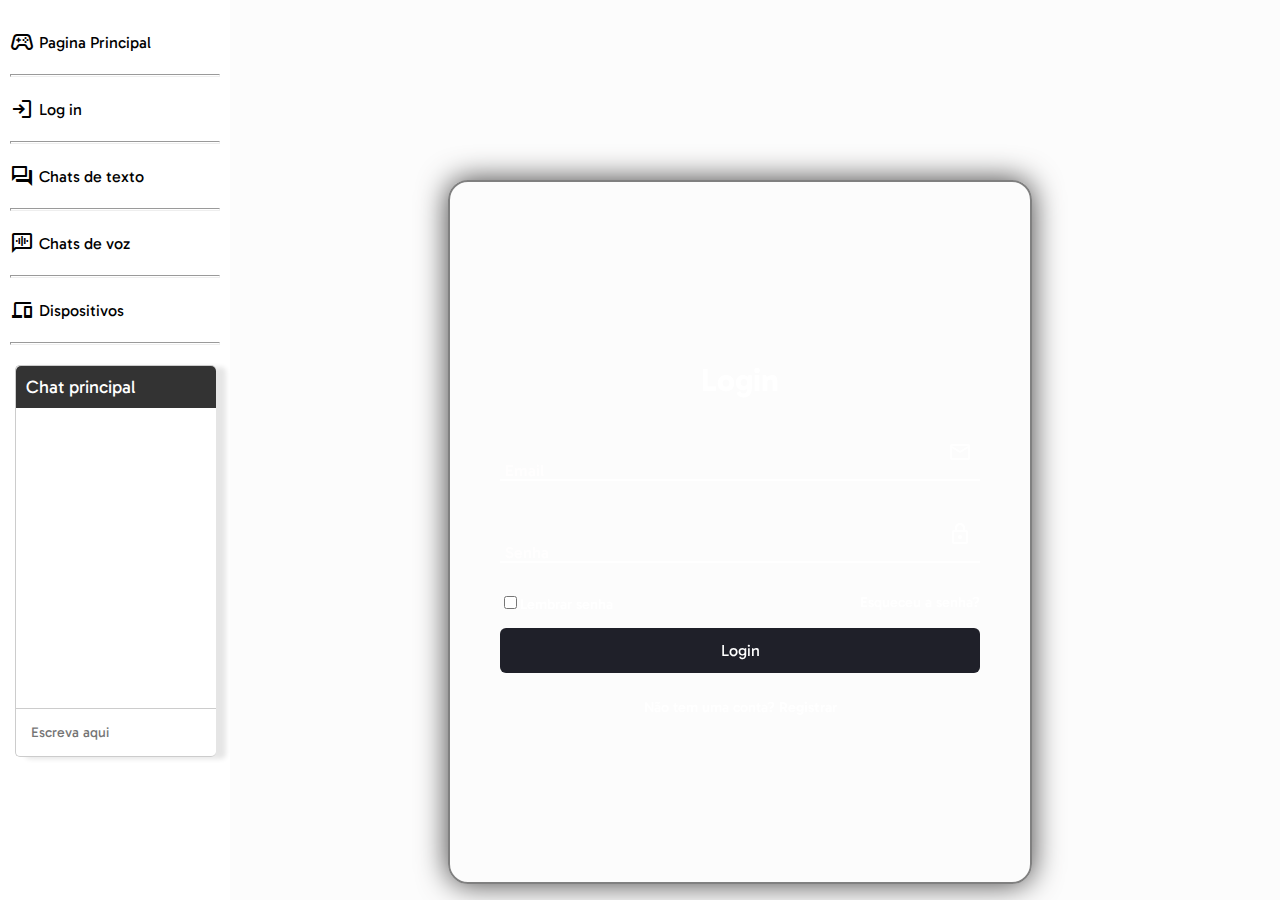
<file: login.html>
<!DOCTYPE html>
<html lang="pt-br">
<head>
    <meta charset="UTF-8">
    <meta name="viewport" content="width=device-width, initial-scale=1.0">
    <title>Log in</title>

    <link rel="stylesheet" href="assets/css/estilo.css">
    <link rel="stylesheet" href="assets/img">
    <link href="https://fonts.googleapis.com/icon?family=Material+Icons+Sharp" rel="stylesheet">
    <link rel="preconnect" href="https://fonts.googleapis.com">
    <link rel="preconnect" href="https://fonts.gstatic.com" crossorigin>
    <link href="https://cdn.jsdelivr.net/npm/bootstrap@5.3.2/dist/css/bootstrap.min.css" rel="stylesheet"
        integrity="sha384-T3c6CoIi6uLrA9TneNEoa7RxnatzjcDSCmG1MXxSR1GAsXEV/Dwwykc2MPK8M2HN" crossorigin="anonymous">
    <link href="https://fonts.googleapis.com/css2?family=Gabarito&display=swap" rel="stylesheet">
    <link rel="stylesheet"
        href="https://fonts.googleapis.com/css2?family=Material+Symbols+Outlined:opsz,wght,FILL,GRAD@24,400,0,0" />
        
</head>

<div class="sidebar-login" id="side2">
    <div class="item">
        <span class="material-symbols-outlined">
            stadia_controller
            </span>
        <a class="text" href="index.html" onclick="">Pagina Principal</a>            
    </div>
    <hr />
    <div class="item">
        <span class="material-symbols-outlined">
            login
            </span>
        <a class="text" href="login.html">Log in</a>            
    </div>
    <hr />
    <div class="item">
        <span class="material-symbols-outlined">
            forum
            </span>
        <a class="text" href="">Chats de texto</a>            
    </div>
    <hr />
    <div class="item">
        <span class="material-symbols-outlined">
            voice_chat
            </span>
        <a class="text" href="">Chats de voz</a>
    </div>
    <hr />
    <div class="item">
        <span class="material-symbols-outlined">
            devices
            </span>
        <a class="text" href="">Dispositivos</a>
    </div>
    <hr />
    <div class="item">
        <div class="text">
            <div class="chat">
                <div class="chat-header">Chat principal</div>
                <div class="chat-window">
                    <ul class="message-list"></ul>
                </div>
                <div class="chat-input">
                    <input type="text" class="message-input" placeholder="Escreva aqui">
                </div>
            </div>
        </div>
    </div>
</div>

    <div class="main">
        <div class="wrapper">
            <div class="form-box login">
                <h2>Login</h2>
                <form action="#">
                    <div class="input-box">
                        <span class="icone"><span class="material-symbols-outlined">
                            mail
                            </span></span>
                        <input type="email" required>
                        <label>Email</label>
                    </div>
                    
                    <div class="input-box">
                        <span class="icone"><span class="material-symbols-outlined">
                            lock
                            </span></span>
                        <input type="password" required>
                        <label>Senha</label>
                    </div>
                    <div class="lembrar-esqueceu">
                        <label>
                            <input type="checkbox">Lembrar senha
                        </label>
                        <a href="#">Esqueceu a senha?</a>
                    </div>
                    <button type="submit" class="botao">Login</button>
                    <div class="login-register">
                        <p>Não tem uma conta? 
                            <a href="#" class="register-link">Registrar</a></p>
                        </div>
                </form>
            </div>
        </div>
    </div>
</body>
</html>
</file>
<file: assets/css/estilo.css>
* {
    font-family: 'Gabarito', cursive;
}

body {
  margin: 0;
  height: 100vh;
  display: grid;
  background: #fcfcfc;
}

img {
  width: 100%;
}

header {
    background-color: rgb(81, 81, 81);
    color: rgb(255, 255, 255);
    padding: 10px;
    padding-bottom: 10px;
    align-items: center;

}

.sessao {
  position: relative;
  display: flex;
  align-items: center;
  padding: 10px;
}

.div-topo {
    text-align: center;
    align-items: center;

}

.opcoes {
    padding: 10px;
    margin-left: 30%;
    margin-right: 10%;
    background-color: rgb(81, 81, 81);
    border: none;
    border-radius: 5px;
    
}

.container{
    width: 100%;
    max-width: 960px;
    margin: 0 auto;
    align-items: center;
    text-align: center;
}

.material-symbols-outlined {
  font-variation-settings:
  'FILL' 0,
  'wght' 400,
  'GRAD' 0,
  'opsz' 24
}


/* -------- EDIÇÃO DOS BOTOES --------*/
.cssbuttons-io {
    position: relative;
    font-family: inherit;
    font-weight: 500;
    font-size: 18px;
    letter-spacing: 0.05em;
    border-radius: 0.8em;
    border: none;
    background: linear-gradient(to right, #070707, #ffffff);
    color: ghostwhite;
    overflow: hidden;
    box-shadow: 5px 5px 5px#383838;
}

.cssbuttons-io svg {
    width: 1.2em;
    height: 1.2em;
    margin-right: 0.5em;
}

.cssbuttons-io span {
    position: relative;
    z-index: 10;
    transition: color 1s;
    display: inline-flex;
    align-items: center;
    padding: 0.8em 1.2em 0.8em 1.05em;
    
}

.cssbuttons-io::before,
.cssbuttons-io::after {
    position: absolute;
    top: 0;
    left: 0;
    width: 120%;
    height: 120%;
    z-index: 0;
}

.cssbuttons-io::before {
    content: "";
    background: #080808;
    width: 127%;
    left: -10%;
    transform: skew(30deg);
    transition: transform 0.3s cubic-bezier(0.3, 1, 0.8, 1);
    transition-delay: 0.1s;
}

.cssbuttons-io:hover::before {
    transform: translate3d(100%, 0, 0);
}

.cssbuttons-io:active {
    transform: scale(0.95);
    
}

.spinner {
    width: 70.4px;
    height: 70.4px;
    --clr: rgb(0, 0, 0);
    --clr-alpha: rgb(247, 197, 159,.1);
    animation: spinner 1.6s infinite ease;
    transform-style: preserve-3d;

}
  
  .spinner > div {
    background-color: var(--clr-alpha);
    height: 100%;
    position: absolute;
    width: 100%;
    border: 3.5px solid var(--clr);
  }
  
  .spinner div:nth-of-type(1) {
    transform: translateZ(-35.2px) rotateY(180deg);
  }
  
  .spinner div:nth-of-type(2) {
    transform: rotateY(-270deg) translateX(50%);
    transform-origin: top right;
  }
  
  .spinner div:nth-of-type(3) {
    transform: rotateY(270deg) translateX(-50%);
    transform-origin: center left;
  }
  
  .spinner div:nth-of-type(4) {
    transform: rotateX(90deg) translateY(-50%);
    transform-origin: top center;
  }
  
  .spinner div:nth-of-type(5) {
    transform: rotateX(-90deg) translateY(50%);
    transform-origin: bottom center;
  }
  
  .spinner div:nth-of-type(6) {
    transform: translateZ(35.2px);
  }
  
  @keyframes spinner {
    0% {
      transform: rotate(45deg) rotateX(-25deg) rotateY(25deg);
    }
  
    50% {
      transform: rotate(45deg) rotateX(-385deg) rotateY(25deg);
    }
  
    100% {
      transform: rotate(45deg) rotateX(-385deg) rotateY(385deg);
    }
  }

.apresentacao {
    background-color: #000000;
    color: white;
    padding: 10px;

}

.h5 {
    background-color: #000000;
    margin-left: 40px;
    margin-right: 40px;
    text-align: center;
    padding: 20px;
    border-radius: 10px;
}

h3 {
    padding-top: 300px;
    padding-bottom: 100px;
    padding-left: 35px;
    text-align: left;
    
}  

.sidebar {
  width: 60px;
  height: 146%;
  box-sizing: border-box;
  padding: 10px;
  background-color: #ffffff;
  transition: ease-in-out 0.2s;
  overflow: hidden;
  position: absolute;

}

.sidebar:hover {
  width: 230px;
  position: absolute;
}

.sidebar:hover > .item > .text {
  opacity: 1;
}

hr {
  height: 1px;
  color: #919191;
  margin: 15px 0;
}

.item {
  display: flex;
  align-items: center;
  margin: 20px 0;
  padding-right: 5%;
}

.item .icon {
  width: 40px;
  height: 35px;
  flex-shrink: 0;
  fill: #424242;
}

.item .text {
  opacity: 0;
  transition: ease-in-out 0.3s;
  transition-delay: .05s;
  margin-left: 5px;
  white-space: nowrap;
  text-decoration: none;
  color: #000000;
}

.chat {
  width: 200px;
  background-color: #fff;
  border: 1px solid #ccc;
  border-radius: 5px;
  box-shadow: 10px 2px 5px rgba(0, 0, 0, 0.1);
  border-right: 100px;
  position: relative;
}

.chat-header {
  background-color: #333;
  color: #fff;
  padding: 10px;
  font-size: 18px;
  border-top-left-radius: 5px;
  border-top-right-radius: 5px;
}

.chat-window {
  height: 300px;
  overflow-y: scroll;
}

.message-list {
  list-style: none;
  margin: 0;
  padding: 0;
}

.chat-input {
  display: flex;
  align-items: center;
  padding: 10px;
  border-top: 1px solid #ccc;
}

.message-input {
  flex: 1;
  border: none;
  outline: none;
  padding: 5px;
  font-size: 14px;
}

/* SIDEBAR LOGIN*/

.sidebar-login {
  width: 60px;
  height: 100%;
  box-sizing: border-box;
  padding: 10px;
  background-color: #ffffff;
  transition: ease-in-out 0.2s;
  overflow: hidden;
  position: absolute;

}

.sidebar-login:hover {
  width: 230px;
  position: absolute;
}

.sidebar-login:hover > .item > .text {
  opacity: 1;
}

hr {
  height: 1px;
  color: #919191;
  margin: 15px 0;
}

.item {
  display: flex;
  align-items: center;
  margin: 20px 0;
  padding-right: 5%;
}

.item .icon {
  width: 40px;
  height: 35px;
  flex-shrink: 0;
  fill: #424242;
}

.item .text {
  opacity: 0;
  transition: ease-in-out 0.3s;
  transition-delay: .05s;
  margin-left: 5px;
  white-space: nowrap;
  text-decoration: none;
  color: #000000;
}

.chat {
  width: 200px;
  background-color: #fff;
  border: 1px solid #ccc;
  border-radius: 5px;
  box-shadow: 10px 2px 5px rgba(0, 0, 0, 0.1);
  border-right: 100px;
  position: relative;
}

.chat-header {
  background-color: #333;
  color: #fff;
  padding: 10px;
  font-size: 18px;
  border-top-left-radius: 5px;
  border-top-right-radius: 5px;
}

.chat-window {
  height: 300px;
  overflow-y: scroll;
}

.message-list {
  list-style: none;
  margin: 0;
  padding: 0;
}

.chat-input {
  display: flex;
  align-items: center;
  padding: 10px;
  border-top: 1px solid #ccc;
}

.message-input {
  flex: 1;
  border: none;
  outline: none;
  padding: 5px;
  font-size: 14px;
}



/* ----- INICIO DOS CARDS -----*/

.card {
  width: 20vh;
  border-radius: 0;
  margin: 10px;
  position: absolute;
}

.title{
  inset: 0;
  position: absolute;
}

.inner img {
  aspect-ratio: 9/16;
  object-fit: cover;
  border-radius: 8px;
}

.card:hover .inner {
  transform: perspective(900px) translateY(-5%)
  rotateX(25deg) translateZ(0);
  box-shadow: 2px 35px 32px -8px rgb(255, 255, 255);
  filter: blur(0.8px);
  border-radius: 10px;

}

.title {
  transform: translate3d(0%, 70%, 0);
}

.card:hover .title {
  transform: translate3d(0%, 10%, 0);
}

.inner, .title {
  transition: all 0.5s;
}

/* ----- FIM DOS CARDS ----- */

.main {
  align-items: center;
  padding-top: 20vh;
  background-image: url(https://w.wallhaven.cc/full/7p/wallhaven-7pjj7v.jpg);
}

.wrapper{
  position: absolute;
  background: transparent;
  border: 2px solid gray;
  padding: 50px;
  color: #fffefe;
  border-radius: 20px;
  backdrop-filter: blur(20px);
  box-shadow: 0 0 30px rgb(64, 63, 63);
  display: flex;
  align-items: center;
  width: 480px;
  height: 600px;
  left: 35%;
}

.wrapper .form-box{
  width: 100%;
}

.form-box h2 {
  font-size: 2em;
  color: #ffffff;
  text-align: center;
}

.input-box {
  position: relative;
  width: 100%;
  height: 50px;
  border-bottom: 2px solid rgb(255, 255, 255);
  margin: 30px 0;
}

.input-box label {
  position: relative;
  bottom: 20px;
  left: 5px;
  transform: translateY(-50%);
  font-size: 1em;
  font-weight: 500;
  pointer-events: none;
  transition: .5s;
}

.input-box input:focus~label,
.input-box input:valid~label {
  top: -50px;
}

.input-box input {
  width: 100%;
  height: 100%;
  background: transparent;
  border: none;
  outline: none;
  color: #fff;
}

.input-box input::after {
  color: #fffefe;
}

.input-box .icone {
  position: absolute;
  right: 8px;
  font-size: 1.2em;
  color: #fff;
  line-height: 57px;
}

.lembrar-esqueceu {
  font-size: .9em;
  color: #fff;
  font-weight: 500;
  margin: 15px 0 15px;
  display: flex;
  justify-content: space-between;
}

.lembrar-esqueceu label input {
  accent-color: white;
  margin-right: 3px;
}

.lembrar-esqueceu a {
  color: white;
  text-decoration: none;
}

.lembrar-esqueceu a:hover {
  text-decoration: underline;
}

.botao {
  width: 100%;
  height: 45px;
  background: rgb(31, 32, 41);
  border: none;
  outline: none;
  border-radius: 6px;
  font-size: 1em;
  color: white;
}

.login-register {
  font-size: .9em;
  color: #fff;
  text-align: center;
  font-weight: 500;
  margin: 25px 0 10px;
}

.login-register p a {
  
  color: rgb(255, 255, 255);
  text-decoration: none;
  font-weight: 600;
}

.login-register p a:hover {
  text-decoration: underline;
}
</file>
